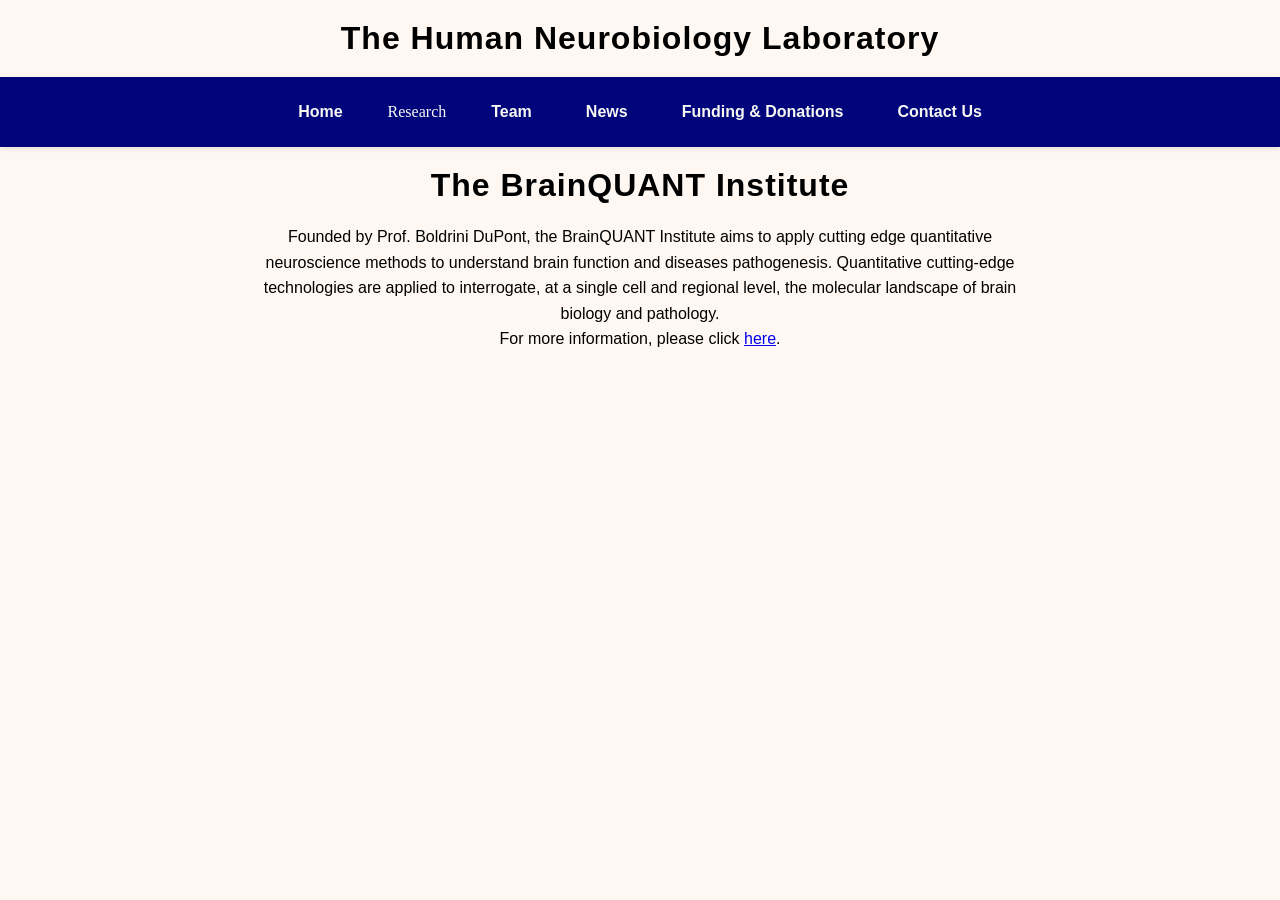
<file: bq.html>
<!DOCTYPE html>
<html lang="en">
<head>
  <meta charset="utf-8">
  <meta name="viewport" content="width=device-width, initial-scale=1">
  <title>BDP - BrainQUANT Institute</title>
  <link rel="icon" type="image/x-icon" href="/images/favicon.png">
  <link rel = 'stylesheet' href = 'aesthetics.css'>
</head>

<body>
  <header class="header">
  <h1>The Human Neurobiology Laboratory</h1>
  <nav class="navbar">
    <a href='https://gguasoni-nyspi.github.io/'" type="button">Home</a>
    <div class="dropdown">
      <button class="dropbtn">Research</button>
      <div class="dropdown-content">
        <a href="https://gguasoni-nyspi.github.io/research_themes.html">Themes</a>
        <a href="https://gguasoni-nyspi.github.io/bq.html">BrainQUANT</a>
        <a href="https://gguasoni-nyspi.github.io/publications.html">Publications</a>
      </div>
      </div>
    <a href='https://gguasoni-nyspi.github.io/team.html'" type="button">Team</a>
    <a href='https://gguasoni-nyspi.github.io/news.html'" type="button">News</a>
    <a onclick="location.href='https://gguasoni-nyspi.github.io/funding_donations.html'" type="button">Funding & Donations</a>
    <a class="dropbtn">Contact Us</a>
      <div class="dropdown-content">
        <a href="https://gguasoni-nyspi.github.io/contact.html">Contact Details</a>
        <a href="https://gguasoni-nyspi.github.io/join.html">Join</a>
      </div>
    </div>
  </nav>
  </header>
  
  <h1 class = 'title'>The BrainQUANT Institute</h1>
  <p>Founded by Prof. Boldrini DuPont, the BrainQUANT Institute aims to apply cutting edge quantitative neuroscience methods to understand brain function and diseases pathogenesis. Quantitative cutting-edge technologies are applied to interrogate, at a single cell and regional level, the molecular landscape of brain biology and pathology.</p>
  <p>For more information, please click <a href  = "https://www.brainquantinstitute.com/" target="_blank">here</a>.</p>
</body>
</file>
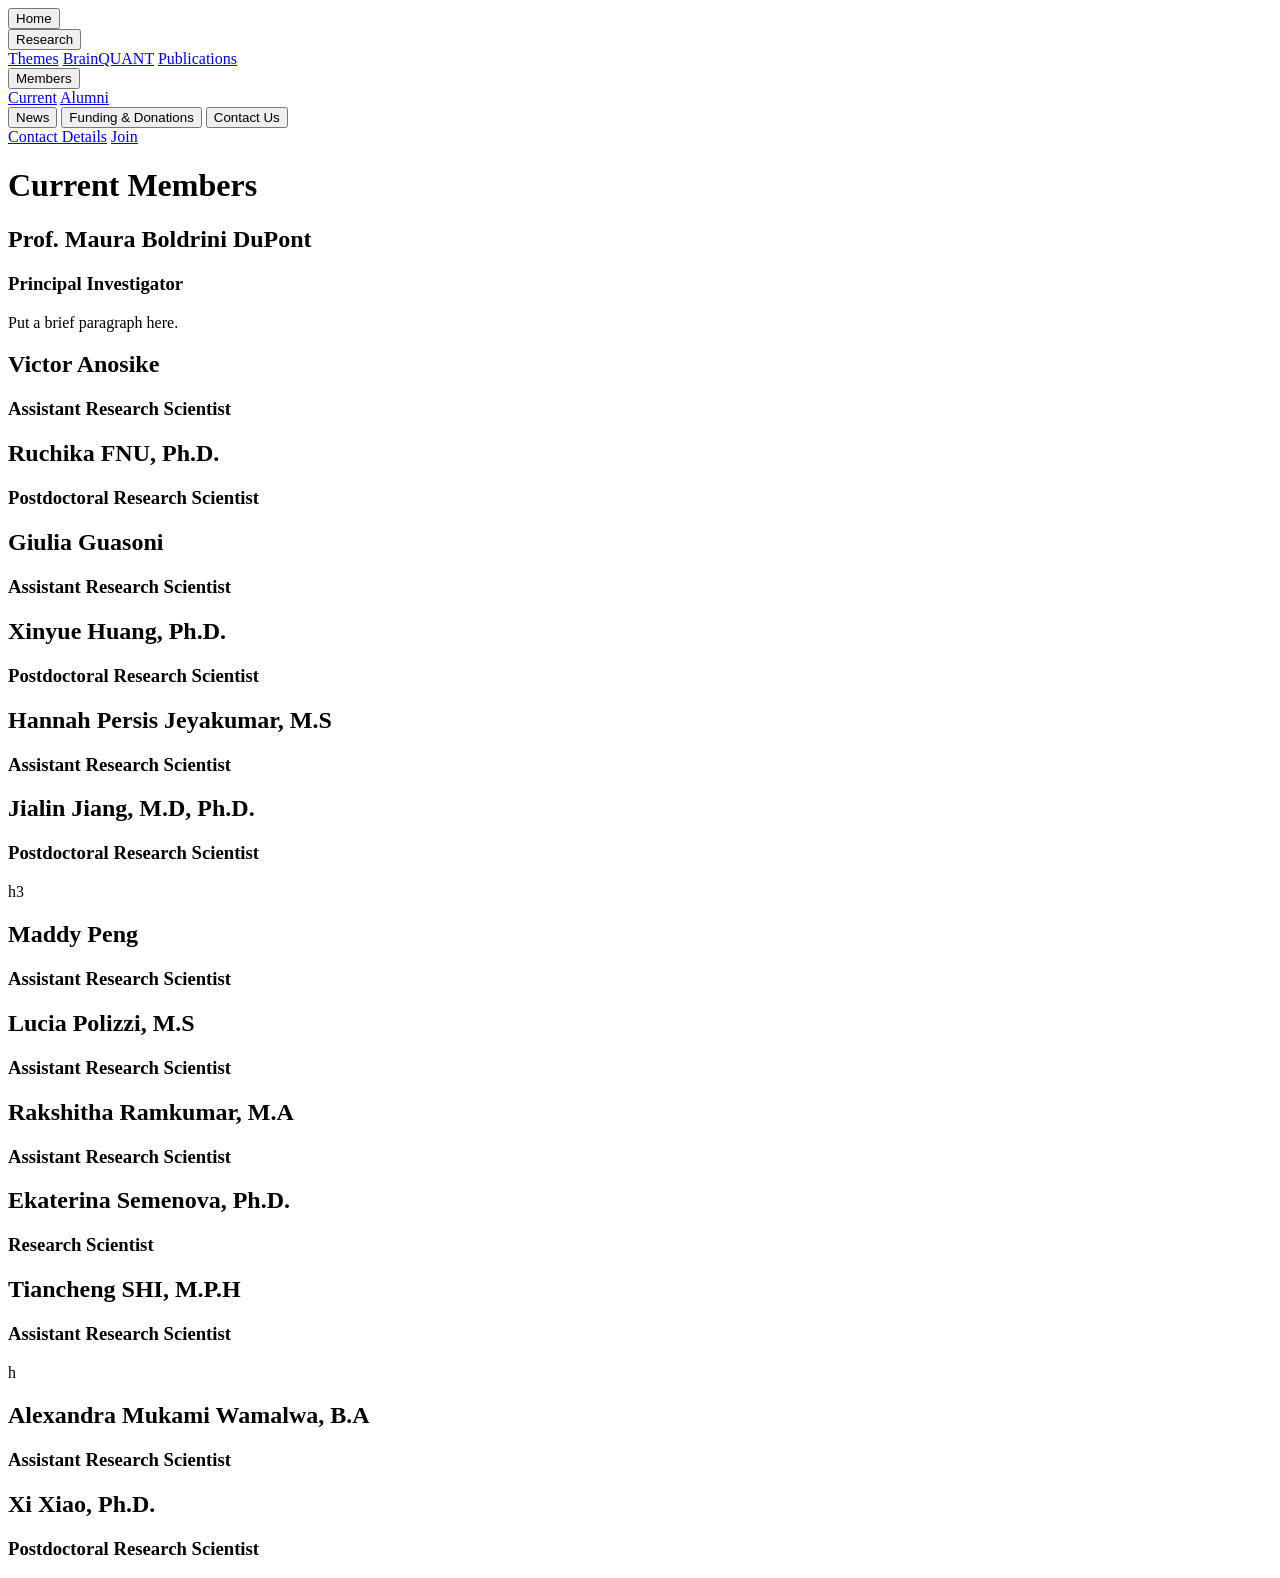
<file: currentmembers.html>
<!DOCTYPE html>
<html lang="en">
<head>
  <meta charset="utf-8">
  <meta name="viewport" content="width=device-width, initial-scale=1">
  <title>BDP - Current Members</title>
</head>

<body>
  <nav class="navbar">
    <button onclick="location.href='https://gguasoni-nyspi.github.io/'" type="button">Home</button>
    <div class="dropdown">
      <button class="dropbtn">Research</button>
      <div class="dropdown-content">
        <a href="link">Themes</a>
        <a href="bq.html">BrainQUANT</a>
        <a href="link">Publications</a>
      </div>
     <div class="dropdown">
      <button class="dropbtn">Members</button>
      <div class="dropdown-content">
        <a href="https://gguasoni-nyspi.github.io/currentmembers.html">Current</a>
        <a href="link">Alumni</a>
      </div>
    <button onclick="location.href='link'" type="button">News</button>
    <button onclick="location.href='link'" type="button">Funding & Donations</button>
    <button class="dropbtn">Contact Us</button>
      <div class="dropdown-content">
        <a href="link">Contact Details</a>
        <a href="link">Join</a>
      </div>
    </div>
</nav>
  <h1 class="title">Current Members</h1>
  <section id="PI" class="section card">
    <h2>Prof. Maura Boldrini DuPont</h2>
    <h3>Principal Investigator</h3>
    <p>Put a brief paragraph here.</p>
  </section>

  <section id="members" class="section card">
    <h2>Victor Anosike</h2> 
    <h3>Assistant Research Scientist</h3>
    <h2>Ruchika FNU, Ph.D.</h2>
    <h3>Postdoctoral Research Scientist</h3>
    <h2>Giulia Guasoni</h2>
    <h3>Assistant Research Scientist</h3>
    <h2>Xinyue Huang, Ph.D.</h2>
    <h3>Postdoctoral Research Scientist</h3>
    <h2>Hannah Persis Jeyakumar, M.S</h2> 
    <h3>Assistant Research Scientist</h3>
    <h2>Jialin Jiang, M.D, Ph.D.</h2> 
    <h3>Postdoctoral Research Scientist</h3>h3
    <h2>Maddy Peng</h2>
    <h3>Assistant Research Scientist</h3>
    <h2>Lucia Polizzi, M.S</h2> 
    <h3>Assistant Research Scientist</h3>
    <h2>Rakshitha Ramkumar, M.A</h2> 
    <h3>Assistant Research Scientist</h3>
  	<h2>Ekaterina Semenova, Ph.D.</h2> 
    <h3>Research Scientist</h3>
    <h2>Tiancheng SHI, M.P.H</h2> 
    <h3>Assistant Research Scientist</h3>h
    <h2>Alexandra Mukami Wamalwa, B.A</h2>
    <h3>Assistant Research Scientist</h3>
    <h2>Xi Xiao, Ph.D.</h2> 
    <h3>Postdoctoral Research Scientist</h3>
  </section>
</file>
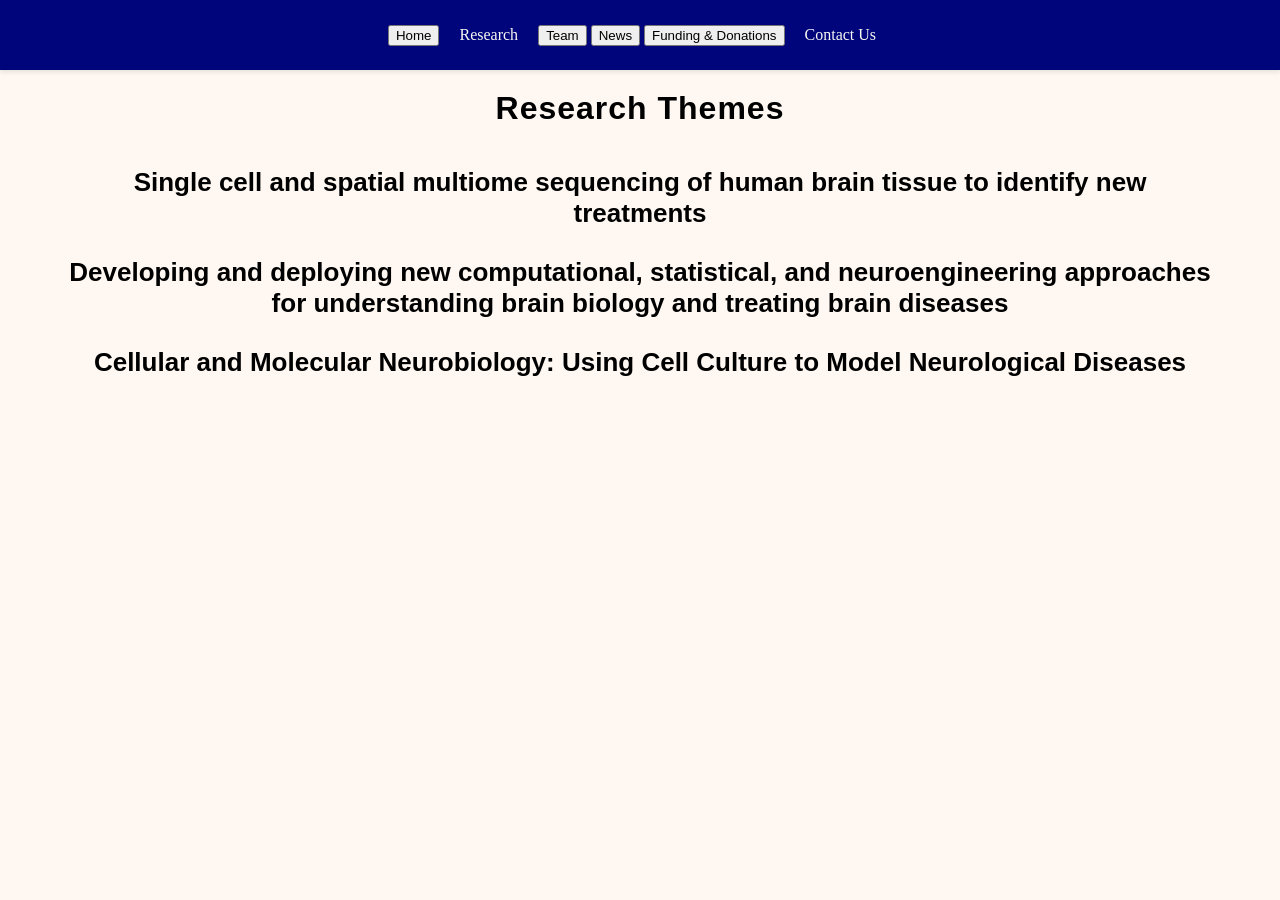
<file: research_themes.html>
<!DOCTYPE html>
<html lang="en">
<head>
  <meta charset="utf-8">
  <meta name="viewport" content="width=device-width, initial-scale=1">
  <title>BDP - Research Themes</title>
  <link rel="icon" type="image/x-icon" href="/images/favicon.png">
  <link rel = 'stylesheet' href = 'aesthetics.css'>
</head>

<body>
  <header class="header">
  <nav class="navbar">
    <button onclick="location.href='https://gguasoni-nyspi.github.io/'" type="button">Home</button>
    <div class="dropdown">
      <button class="dropbtn">Research</button>
      <div class="dropdown-content">
        <a href="https://gguasoni-nyspi.github.io/research_themes.html">Themes</a>
        <a href="https://gguasoni-nyspi.github.io/bq.html">BrainQUANT</a>
        <a href="https://gguasoni-nyspi.github.io/publications.html">Publications</a>
      </div>
    <button onclick="location.href='https://gguasoni-nyspi.github.io/team.html'" type="button">Team</button>
    <button onclick="location.href='https://gguasoni-nyspi.github.io/news.html'" type="button">News</button>
    <button onclick="location.href='https://gguasoni-nyspi.github.io/funding_donations.html'" type="button">Funding & Donations</button>
    <button class="dropbtn">Contact Us</button>
      <div class="dropdown-content">
        <a href="https://gguasoni-nyspi.github.io/contact.html">Contact Details</a>
        <a href="https://gguasoni-nyspi.github.io/join.html">Join</a>
      </div>
  </nav>
  </header>

<h1 class="title">Research Themes</h1>
<h2>Single cell and spatial multiome sequencing of human brain tissue to identify new treatments</h2>
<h2>Developing and deploying new computational, statistical, and neuroengineering approaches for understanding brain biology and treating brain diseases</h2> 
<h2>Cellular and Molecular Neurobiology: Using Cell Culture to Model Neurological Diseases</h2> 
</body>
</file>
<file: aesthetics.css>
/*The Page Aesthetics and Colour Guidelines */

/*Formatting the navigation bar */
.navbar {
    color: #f8f8f2;
    background-color: #00057c;
    text-align: center;
    width: 100%;
    padding: 10px 0;
    box-shadow: 0 2px 5px rgba(0,0,0,0.1);
}

.navbar a {
    font-family: Arial, 'Helvetica Neue', Helvetica, sans-serif;
    color: #f8f8f2;
    background-color: #00057c;
    text-decoration: none;
    padding: 12px 20px;
    margin: 0 5px;
    text-align: center;
    font-weight: bold;
    border-radius: 4px;
    transition: all 0.3s ease;
}

.navbar a:hover {
    background-color: #0009cb;
    color: #f8f8f2;
}

/*Formatting the dropdown buttons*/
.dropdown {
  position: relative;
  display: inline-block;
}

.dropbtn {
  background-color: inherit;
  color: inherit;
  padding: 16px;
  font-size: 16px;
  border: none;
  cursor: pointer;
  font-family: inherit;
}

.dropdown-content {
    display: none !important;
    position: absolute !important;
    background-color: #0009cb;
    color: #f8f8f2 !important;
    min-width: 250px;
    box-shadow: 0px 8px 16px 0px rgba(0,0,0,0.2);
    z-index: 1000 !important;
    left: 0;
    top: 100%;
}

.dropdown-content a {
  color: black !important;
  padding: 12px 16px !important;
  text-decoration: none;
  display: block !important;
  float: none !important;
}

.dropdown-content a:hover {
  background-color: #0009cb;
}

.dropdown:hover .dropdown-content {
  display: block !important;
}

.dropdown:hover .dropbtn {
  background-color: rgba(0,0,0,0.1);
}


/*formatting the primary backround*/
body {
    background-color: #fff8f2;
    margin: 0;
    padding: 0;;
}

h1 {
    color: #000000;
    font-family: Arial, 'Helvetica Neue', Helvetica, sans-serif;
    font-size: 32px;
    text-align: center;
    padding: 20px;
    margin: 0;
    letter-spacing: 1px;
}

h2 {
    color: #000000;
    font-family: Arial, 'Helvetica Neue', Helvetica, sans-serif;
    font-size: 26px;
    text-align: center;
    margin: 20px auto;
    padding-bottom: 8px;
    width: fit-content;
    max-width: 90%;
}

h3 {
    color: #000000;
    font-family: Arial, 'Helvetica Neue', Helvetica, sans-serif;
    font-size: 22px;
    text-align: center;
    margin: 15px 0;
}

h4 {
    color: #000000;
    font-family: Arial, 'Helvetica Neue', Helvetica, sans-serif;
    font-size: 18px;
    text-align: center;
    margin: 12px 0;
}

p {
    font-family: Arial, 'Helvetica Neue', Helvetica, sans-serif;
    font-size: 16px;
    text-align: center;
    line-height: 1.6;
    color: #000000;
    max-width: 800px;
    margin: 0 auto;
    padding: 0 20px;
}
</file>
